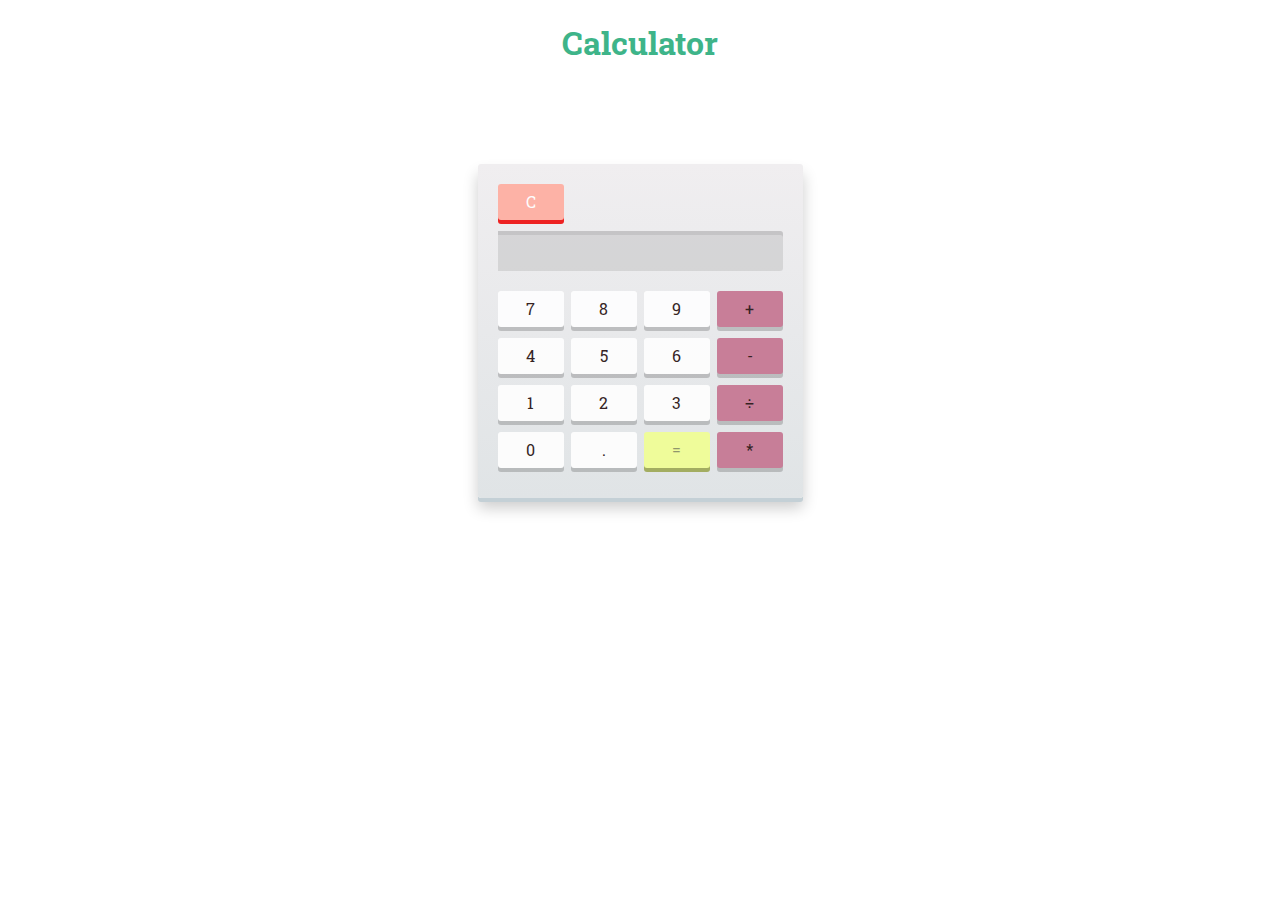
<file: Calculator/index.html>
<!DOCTYPE html>
<html lang="en">
<head>
    <meta charset="UTF-8"/>
    <title>Calculator</title>
    <link rel="stylesheet" type="text/css" href="css/style.css">
    <link href="https://fonts.googleapis.com/css2?family=Raleway:wght@300&family=Roboto+Slab:wght@300;400&display=swap" rel="stylesheet">
</head>
<body onload="load()">
    <div class="hello">
    <h1><center class="calci">Calculator</center></h1>
    <div id="calculator">
        <div class="top">
            <span id="clear">C</span>
            <div id="screen"></div>
        </div>

        <div class="keys">
            <span>7</span>
            <span>8</span>
            <span>9</span>
            <span class="operator">+</span>
            <span>4</span>
            <span>5</span>
            <span>6</span>
            <span class="operator">-</span>
            <span>1</span>
            <span>2</span>
            <span>3</span>
            <span class="operator">÷</span>
            <span>0</span>
            <span>.</span>
            <span class="eval">=</span>
            <span class="operator">*</span>
        </div>
    </div>
</div>
    <script type="text/javascript" src="js/index.js"></script>
</body>
</html>
</file>
<file: Calculator/css/style.css>
*{
    margin: 20;
    margin-bottom: 10px;
    padding: 0;
    -webkit-box-sizing: border-box;
    -moz-box-sizing: border-box;
    box-sizing: border-box;
    color: #3EB489;

    font-family: 'Roboto Slab', serif;


}

html {
    height: 100%;
    background: radial-gradient(circle, #fff 20%);
    background-size: cover;

}


#calci {
    height:200px;
    font-size: 400px;
    
    display:center;




}

#calculator {
    padding: -300px;
    width: 325px;
    height: auto;
    display: center;
    margin-top: -20px;

    margin: 100px auto;
    padding: 20px 20px 9PX;

    background: #484a4b;
    background: linear-gradient(#f0eef0, #e0e4e6);
    border-radius: 3px;
    box-shadow: 0px 4px #c4d0d6, 0px 10px 15px rgba(0,0,0,0.2);
}

#screen {
    float: right;
    opacity: 0.5;


    height: 40px;
    width: 312px;

    padding: 0 10px;

    background: rgba(0, 0, 0, 0.2);
    border-radius: 3px;
    box-shadow: inset 0px 4px rgba(0, 0, 0, 0.2);

    font-size: 17px;
    line-height: 40px;
    color: rgb(173, 25, 30);
    text-shadow: 1px 1px 2px rgba(0, 0, 0, 0.2);
    text-align: right;
    letter-spacing: 1px;
}

.keys, .top {
    overflow: hidden;
    opacity: 0.9;

}

.keys span, #clear {
    float: left;
    position: relative;
    top: 0;
    cursor: pointer;

    width: 66px;
    height: 36px;

    background: white;
    border-radius: 3px;
    box-shadow: 0px 4px rgba(0, 0, 0, 0.2);

    margin: 0 7px 11px 0;

    color: #240d0d;
    line-height: 36px;
    text-align: center;
    user-select: none;
    transition: all 0.2s ease;
}

.keys span.operator {
    background: #c57390;
    margin-right: 0;
}

.keys span.eval {
    background: #f1ff92;
    box-shadow: 0px 4px #9da853;
    color: #888e5f;
}

.keys span.eval:hover {
    background: #abb850;
    box-shadow: 0px 4px #717a33;
    color: #ffffff;
}

.keys span.eval:active {
    box-shadow: 0px 0px #717a33;
    top: 4px;
}

#clear {
    background: #ffac9f;
    box-shadow: 0px 4px #ee0d0d;
    color: white;
    opacity: transparent;
}

#clear:hover {
    background: #3EB489;
    box-shadow: 0px 4px #d3545d;
    color: white;
}

#clear:active {
    top: 4px;
    box-shadow: 0px 0px #d3545d;
}

.keys span:hover {
    background: #89f69f;
    box-shadow: 0px 4px #54d3a4;
    color: white;
}

.keys span:active {
    box-shadow: 0px 0px #6b54d3;
    top: 4px;
}
</file>
